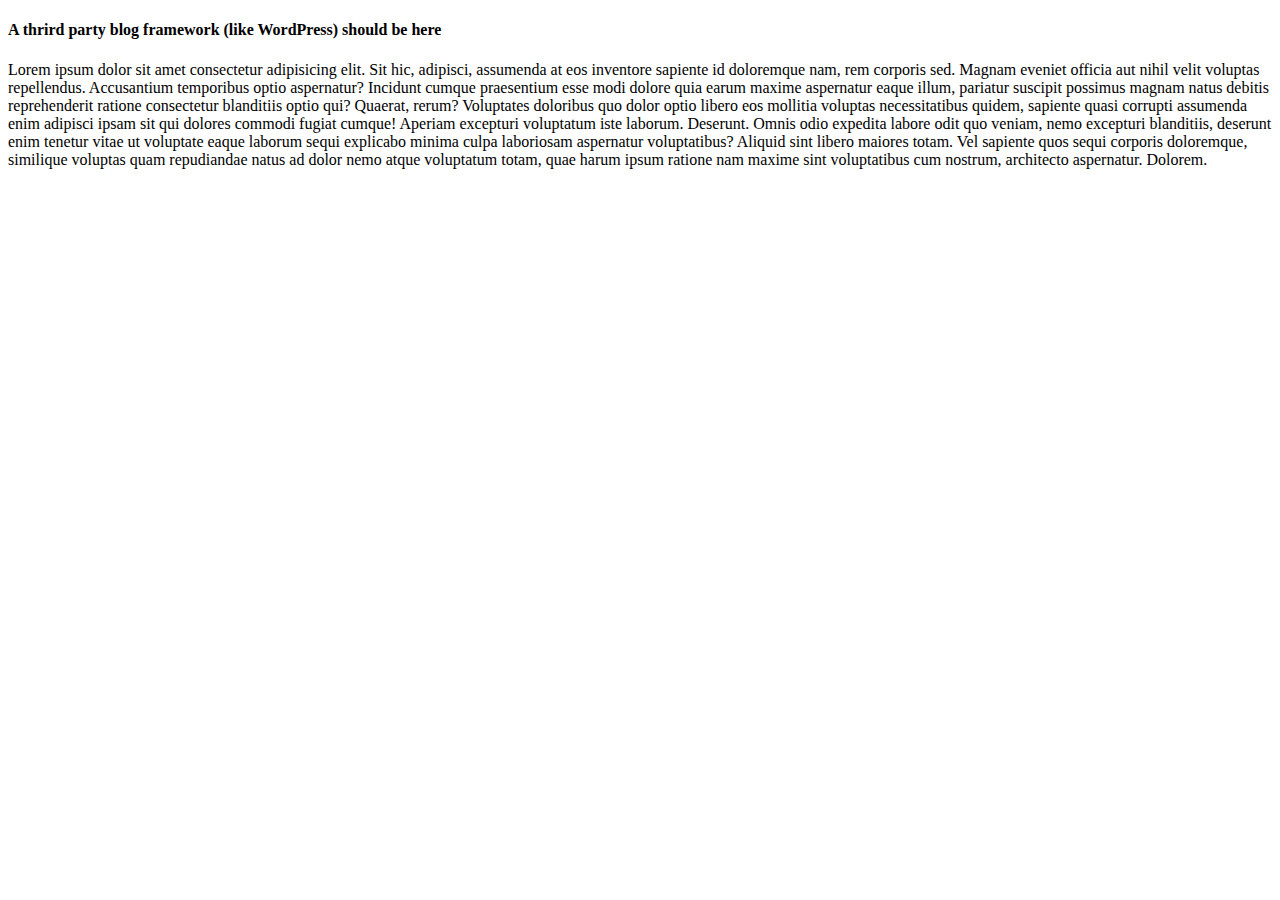
<file: blog/index.html>
<!DOCTYPE html>
<html lang="en">
<head>
    <meta charset="UTF-8">
    <meta http-equiv="X-UA-Compatible" content="IE=edge">
    <meta name="viewport" content="width=device-width, initial-scale=1.0">
    <title>Me Blog</title>
</head>
<body>
    <h4>A thrird party blog framework (like WordPress) should be here</h4>

    <article>
        <p>Lorem ipsum dolor sit amet consectetur adipisicing elit. Sit hic, adipisci, assumenda at eos inventore sapiente id doloremque nam, rem corporis sed. Magnam eveniet officia aut nihil velit voluptas repellendus.
        Accusantium temporibus optio aspernatur? Incidunt cumque praesentium esse modi dolore quia earum maxime aspernatur eaque illum, pariatur suscipit possimus magnam natus debitis reprehenderit ratione consectetur blanditiis optio qui? Quaerat, rerum?
        Voluptates doloribus quo dolor optio libero eos mollitia voluptas necessitatibus quidem, sapiente quasi corrupti assumenda enim adipisci ipsam sit qui dolores commodi fugiat cumque! Aperiam excepturi voluptatum iste laborum. Deserunt.
        Omnis odio expedita labore odit quo veniam, nemo excepturi blanditiis, deserunt enim tenetur vitae ut voluptate eaque laborum sequi explicabo minima culpa laboriosam aspernatur voluptatibus? Aliquid sint libero maiores totam.
        Vel sapiente quos sequi corporis doloremque, similique voluptas quam repudiandae natus ad dolor nemo atque voluptatum totam, quae harum ipsum ratione nam maxime sint voluptatibus cum nostrum, architecto aspernatur. Dolorem.</p>
    </article>
</body>
</html>
</file>
